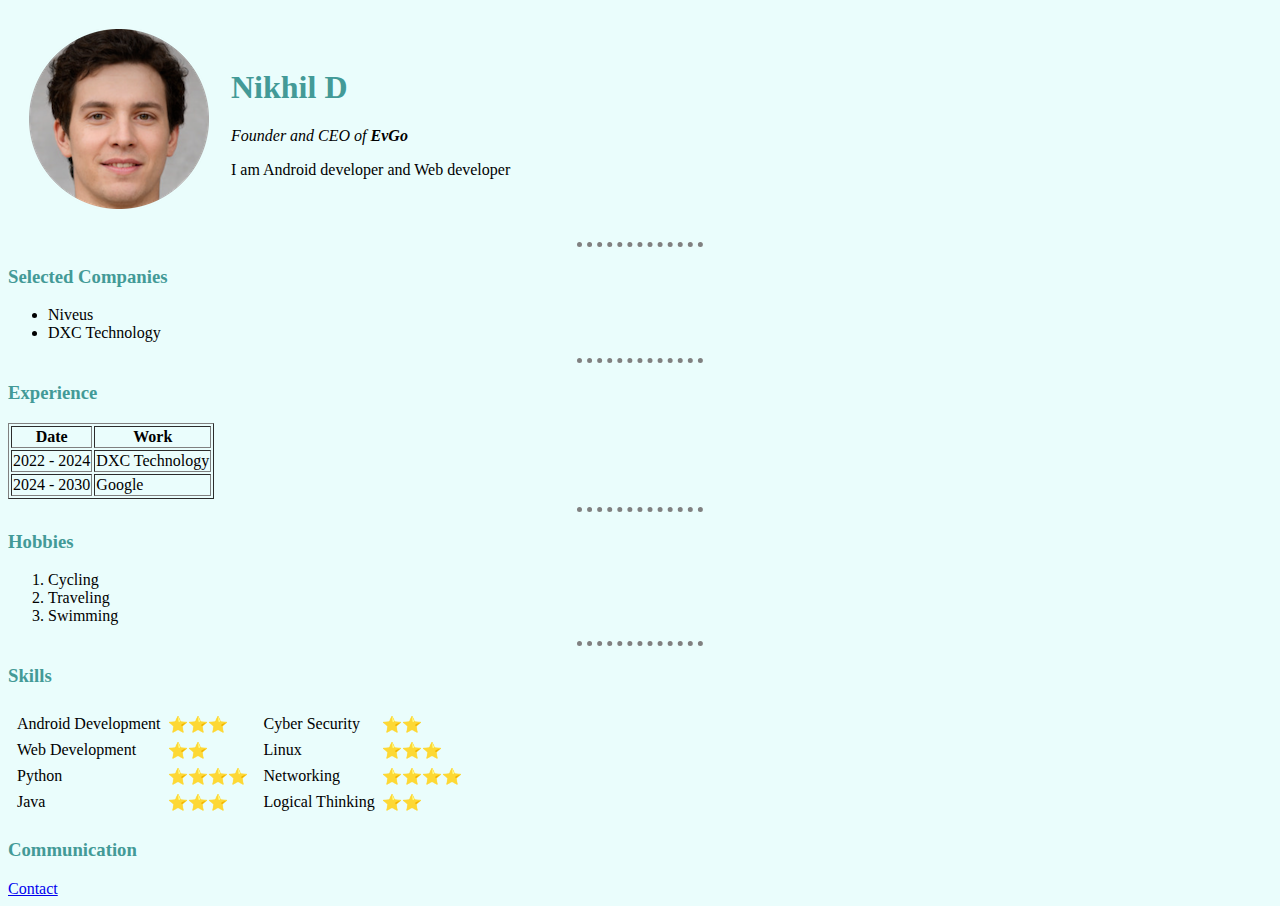
<file: index.html>
<!DOCTYPE html>
<html lang="en">
<head>
    <meta charset="UTF-8">
    <meta http-equiv="X-UA-Compatible" content="IE=edge">
    <meta name="viewport" content="width=device-width, initial-scale=1.0">
    <link rel="stylesheet" href="./css/test1.css">
    <title>My Website</title>





</head>
<body>


    <table cellspacing="20">
        <tr>
            <td><img src="./20 - fake-human-circle-img.png" alt="This an fake image"></td>
            <td>
                <h1>Nikhil D</h1>
                <p><em>Founder and CEO of <strong>EvGo</strong></em></p>
                <p>I am Android developer and Web developer</p>
            </td>
        </tr>
    </table>

    
    
    <hr>

    <h3>Selected Companies</h3>
    <ul>
        <li>Niveus</li>
        <li>DXC Technology</li>
    </ul>

    <hr>

    <table border="1">
        <h3>Experience</h3>
    
        <thead>
            <tr>
                <th>Date</th>
                <th>Work</th>
            </tr>
        </thead>
        <tbody>
            <tr>
                <td>2022 - 2024</td>
                <td>DXC Technology</td>
            </tr>

            <tr>
                <td>2024 - 2030</td>
                <td>Google</td>
            </tr>
        </tbody>
    </table>
    <hr>

    <h3>Hobbies</h3>
    <ol>
        <li>Cycling</li>
        <li>Traveling</li>
        <li>Swimming</li>
    </ol>



    <hr>
    
    <table>
        <h3>Skills</h3>
        <td>
            <table cellspacing="5">

                <tr>
                    <td>Android Development</td>
                    <td>⭐⭐⭐</td>
                </tr>

                <tr>
                    <td>Web Development</td>
                    <td>⭐⭐</td>
                </tr>

                <tr>
                    <td>Python</td>
                    <td>⭐⭐⭐⭐</td>
                </tr>

                <tr>
                    <td>Java</td>
                    <td>⭐⭐⭐</td>
                </tr>

            </table>
        </td>
        <td>
            <table  cellspacing="5">

                <tr>
                    <td>Cyber Security</td>
                    <td>⭐⭐</td>
                </tr>

                <tr>
                    <td>Linux</td>
                    <td>⭐⭐⭐</td>
                </tr>

                <tr>
                    <td>Networking</td>
                    <td>⭐⭐⭐⭐</td>
                </tr>

                <tr>
                    <td>Logical Thinking</td>
                    <td>⭐⭐</td>
                </tr>
                
            </table>
        </td>
    </table>



    <h3>Communication</h3>
    <a href="./contact.html">Contact</a>



</body>
</html>
</file>
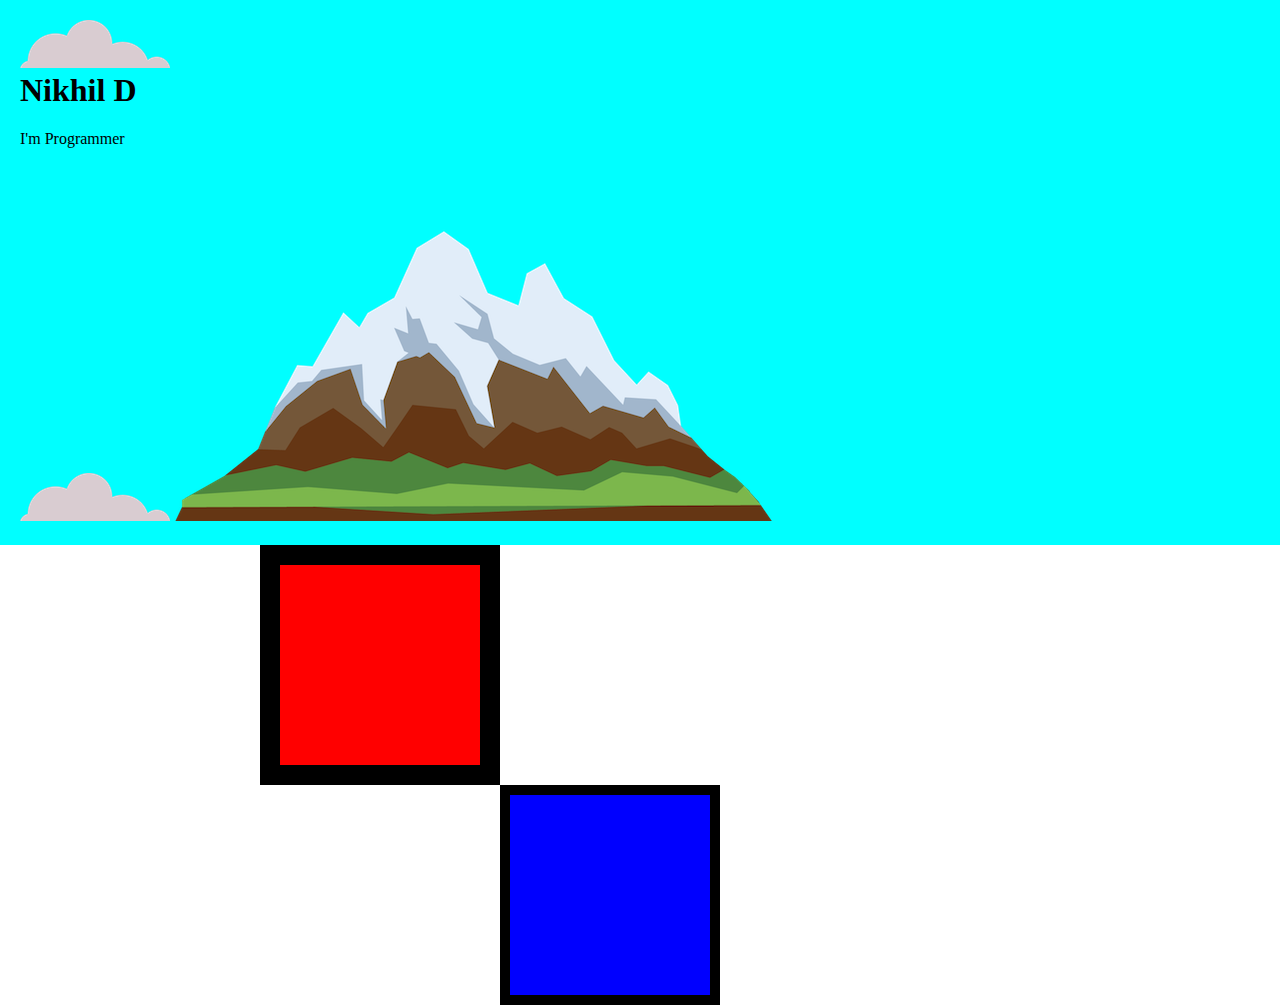
<file: Personal Site/index.html>
<!DOCTYPE html>
<html lang="en">
<head>
    <meta charset="UTF-8">
    <meta http-equiv="X-UA-Compatible" content="IE=edge">
    <meta name="viewport" content="width=device-width, initial-scale=1.0">
    <title>Profile</title>
    <link rel="stylesheet" href="./css/style.css">
    <link rel="shortcut icon" href="./favicon.ico" type="image/x-icon">
</head>
<body>
    <div class="top_div">
        <img src="./images/cloud.png" alt="">
        <h1>Nikhil D</h1>
        <p>I'm Programmer</p>
        <img src="./images/cloud.png" alt="">
        <img src="./images/mountain.png" alt="">
    </div>
    <div class="middel_div">

    </div>
    <div class="lower_div">

    </div>

</body>
</html>
</file>
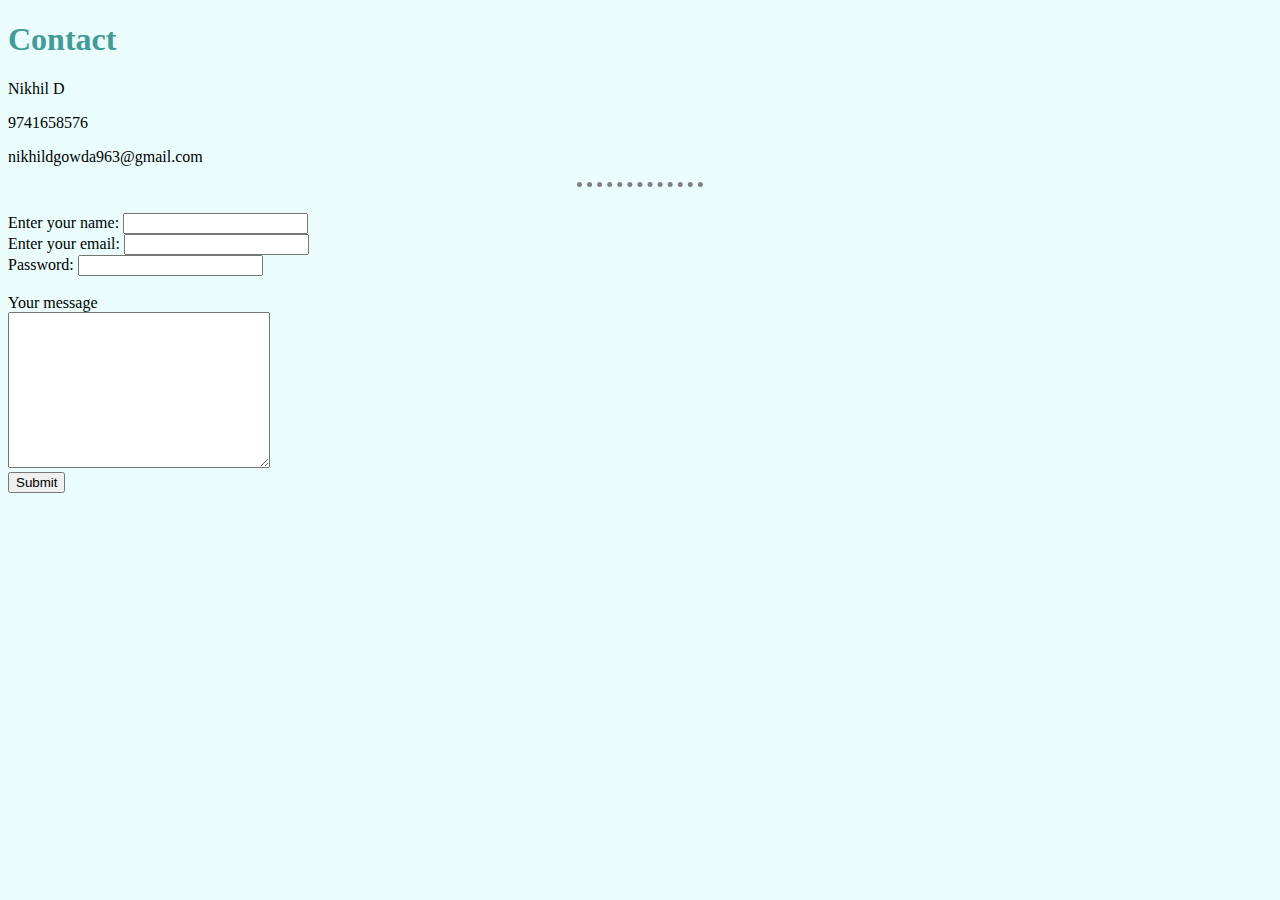
<file: contact.html>
<!DOCTYPE html>
<html lang="en">
<head>
    <meta charset="UTF-8">
    <meta http-equiv="X-UA-Compatible" content="IE=edge">
    <meta name="viewport" content="width=device-width, initial-scale=1.0">
    <title>Contact</title>
    <link rel="stylesheet" href="./css/test1.css">
</head>
<body>

    <h1>Contact</h1>
    <p>Nikhil D</p>
    <p>9741658576</p>
    <p>nikhildgowda963@gmail.com</p>
    <hr>
    <br>
    <form action="mailto:nklacer963@gmail.com" method="post" enctype="text/plain">
        <label for="">Enter your name: </label>
        <input type="text" name="Your name"> <br>
        <label for="">Enter your email: </label>
        <input type="email" name="your email"> <br>
        <label for="">Password: </label>
        <input type="password" name="your password">   <br>
        <br>
        <label for="">Your message</label> <br>
        <textarea name="your massage" id="" cols="30" rows="10"></textarea>
        <br>
        <input type="submit">
    </form>
</body>
</html>
</file>
<file: css/test1.css>
body{

    /* background-color: #EAFDFC; */
    background-color: #EAFDFC;
}

hr{
    border-color: gray;
    border-style: none;
    border-top-style: dotted;
    border-width: 5px;
    width: 5%;
    
    
    
    width: 10%;

}

h1,h3{
    color: #439A97;
}
</file>
<file: Personal Site/css/style.css>
body{
    margin: 0px;
}
.top_div{
    background-color: aqua;
    margin: 0px;
    padding: 20px;


}

h1{
    margin-top: 0px;
}

.middel_div{
    background-color: red;
    height: 200px;
    width: 200px;
    margin-left: 260px;
    border:20px solid;
}

.lower_div{
    background-color: blue;
    height: 200px;
    width: 200px;
    margin-left: 500px;
    border: 10px solid;
    
}
</file>
